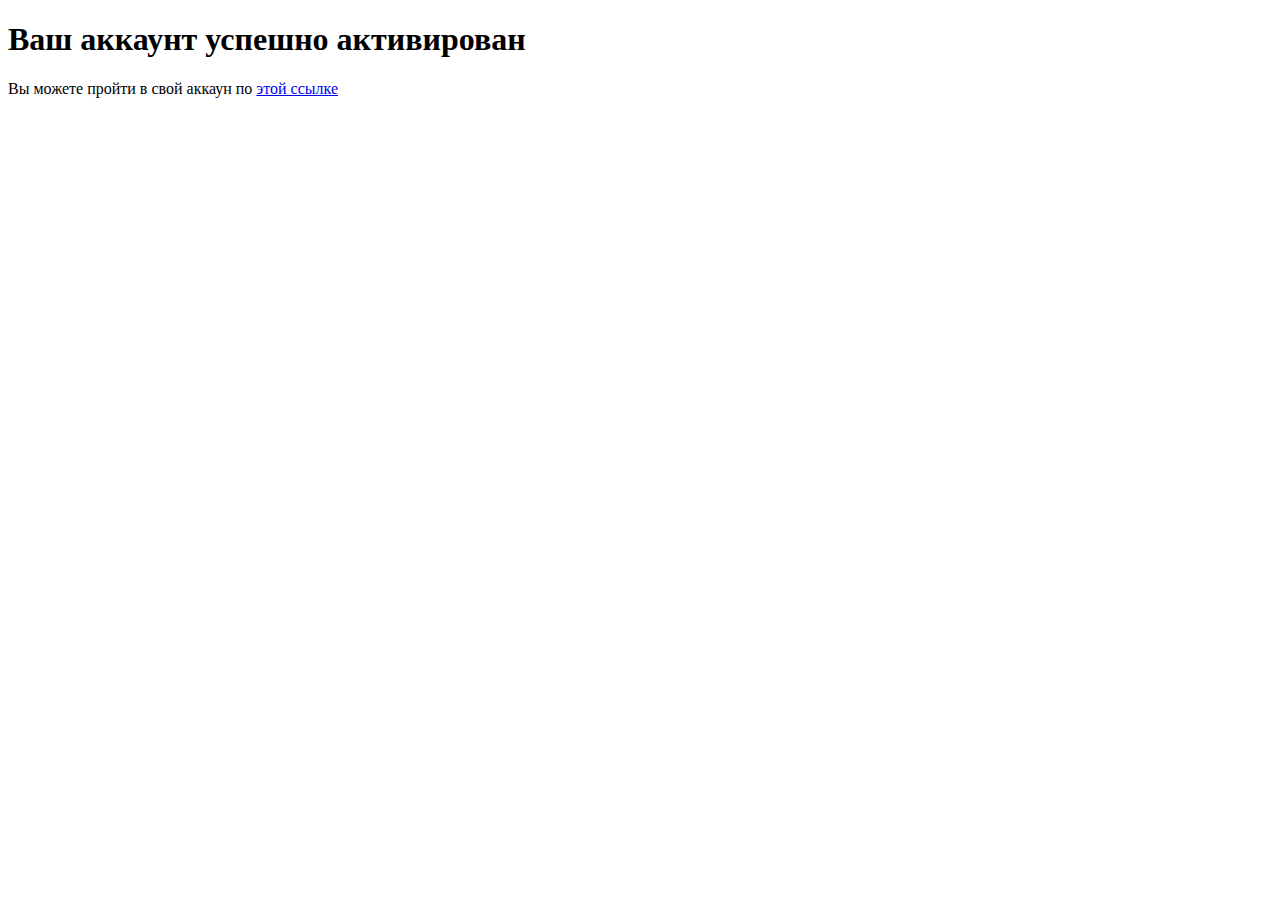
<file: account/templates/account/activation.html>
<!DOCTYPE html>
<html lang="en">
<head>
    <meta charset="UTF-8">
    <meta http-equiv="X-UA-Compatible" content="IE=edge">
    <meta name="viewport" content="width=device-width, initial-scale=1.0">
    <title>Document</title>
</head>
<body>
    <h1>Ваш аккаунт успешно активирован</h1>
    <p>Вы можете пройти в свой аккаун по <a href="{% url 'sign-in' %}">этой ссылке</a></p>
</body>
</html>
</file>
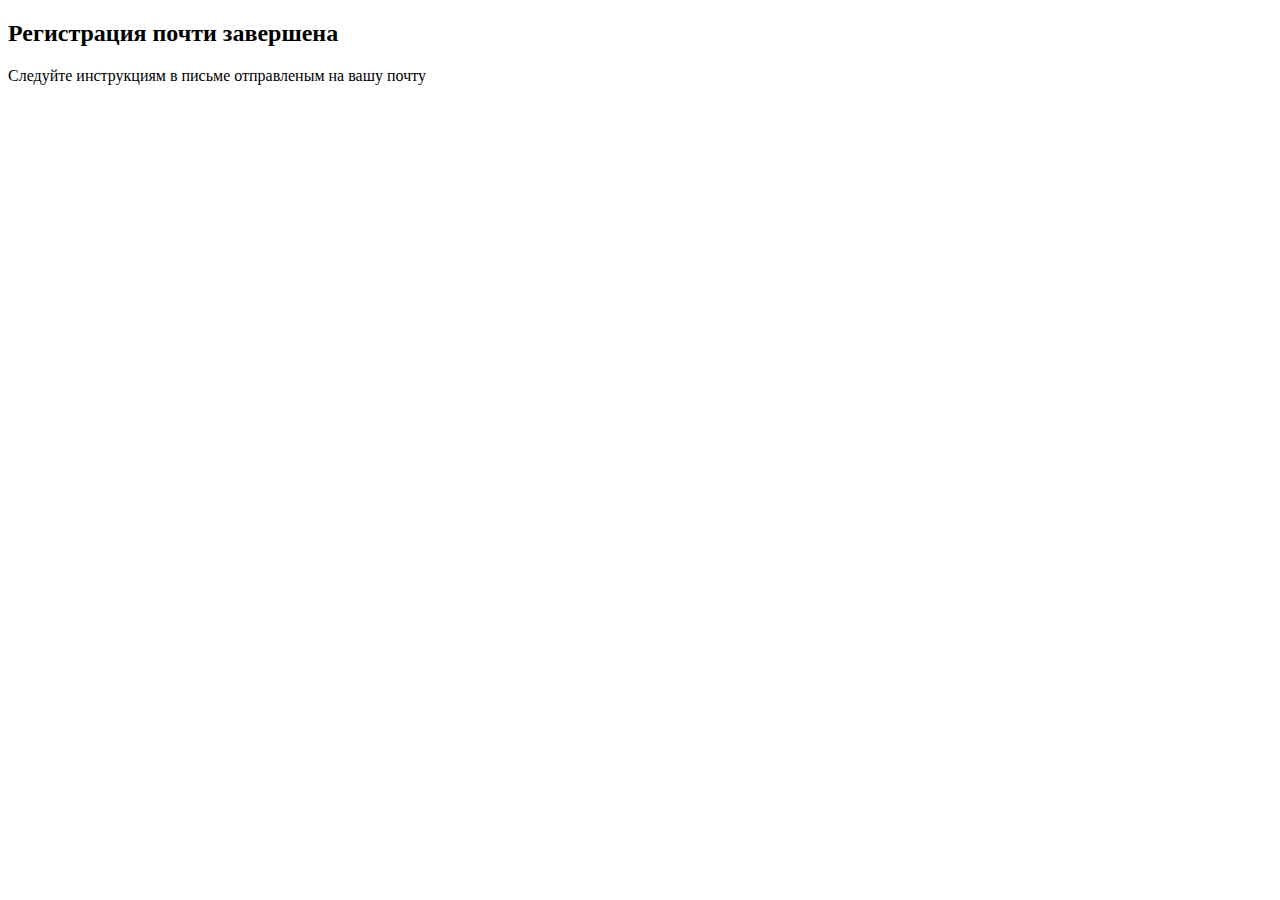
<file: account/templates/account/successful_registration.html>
<!DOCTYPE html>
<html lang="en">
<head>
    <meta charset="UTF-8">
    <meta http-equiv="X-UA-Compatible" content="IE=edge">
    <meta name="viewport" content="width=device-width, initial-scale=1.0">
    <title>Успешная регистрация</title>
</head>
<body>
    <h2>Регистрация почти завершена</h2>
    <p>Следуйте инструкциям в письме отправленым на вашу почту</p>
</body>
</html>
</file>
